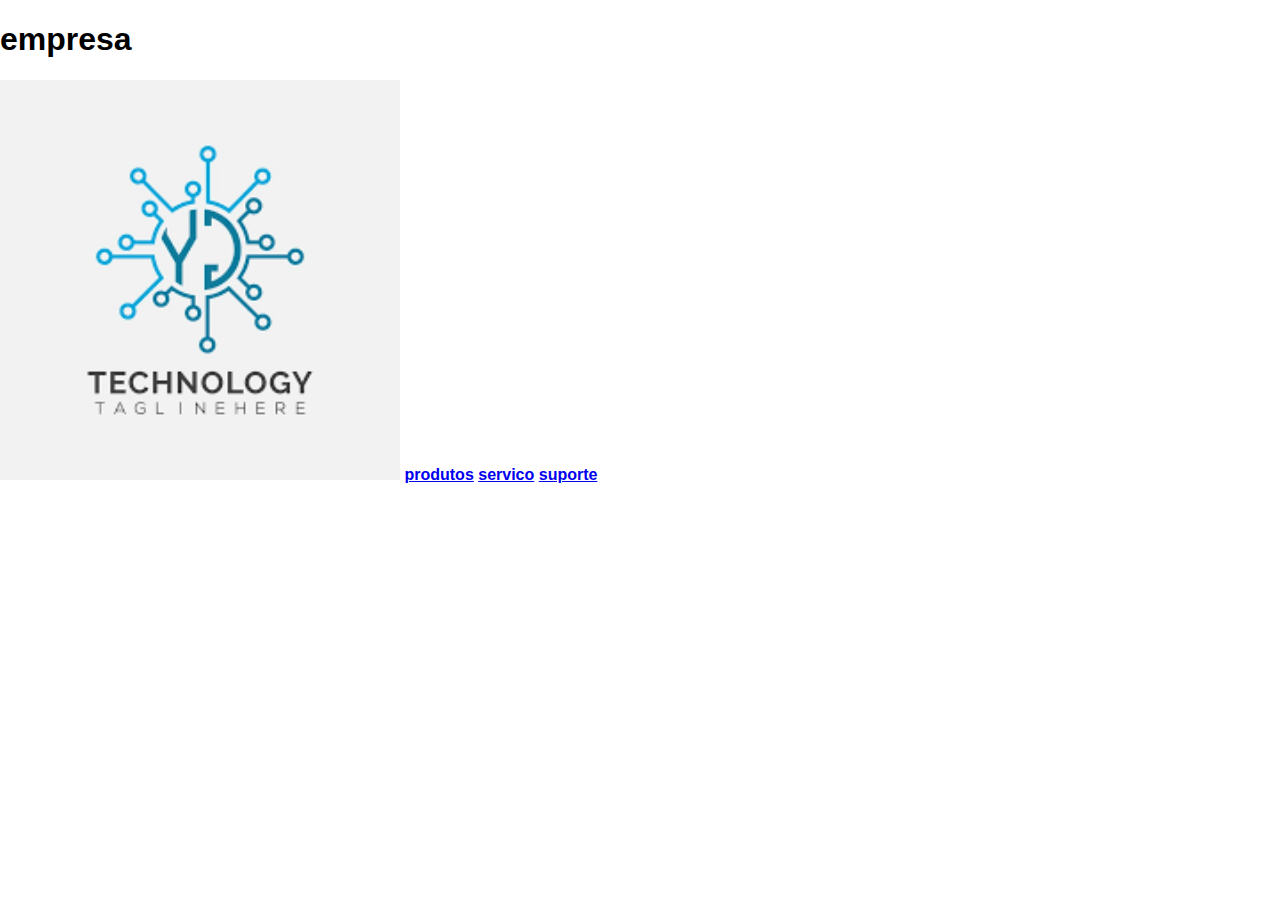
<file: index.html>
<!DOCTYPE html>
<html lang="en">
<head>
    <meta charset="UTF-8">
    <meta name="viewport" content="width=device-width, initial-scale=1.0">
    <title>empresa</title>
    <link rel="stylesheet" href="./styles.css"
</head>
<body>

<strong><h1>empresa</h1></strong>
<img src="logo.png" width="400px" height="400px">

<strong><a href="produtos.html">produtos</a> <a href="servicos.html">servico</a> <a href="suporte.html">suporte</a></strong>
    
</body>
</html>
</file>
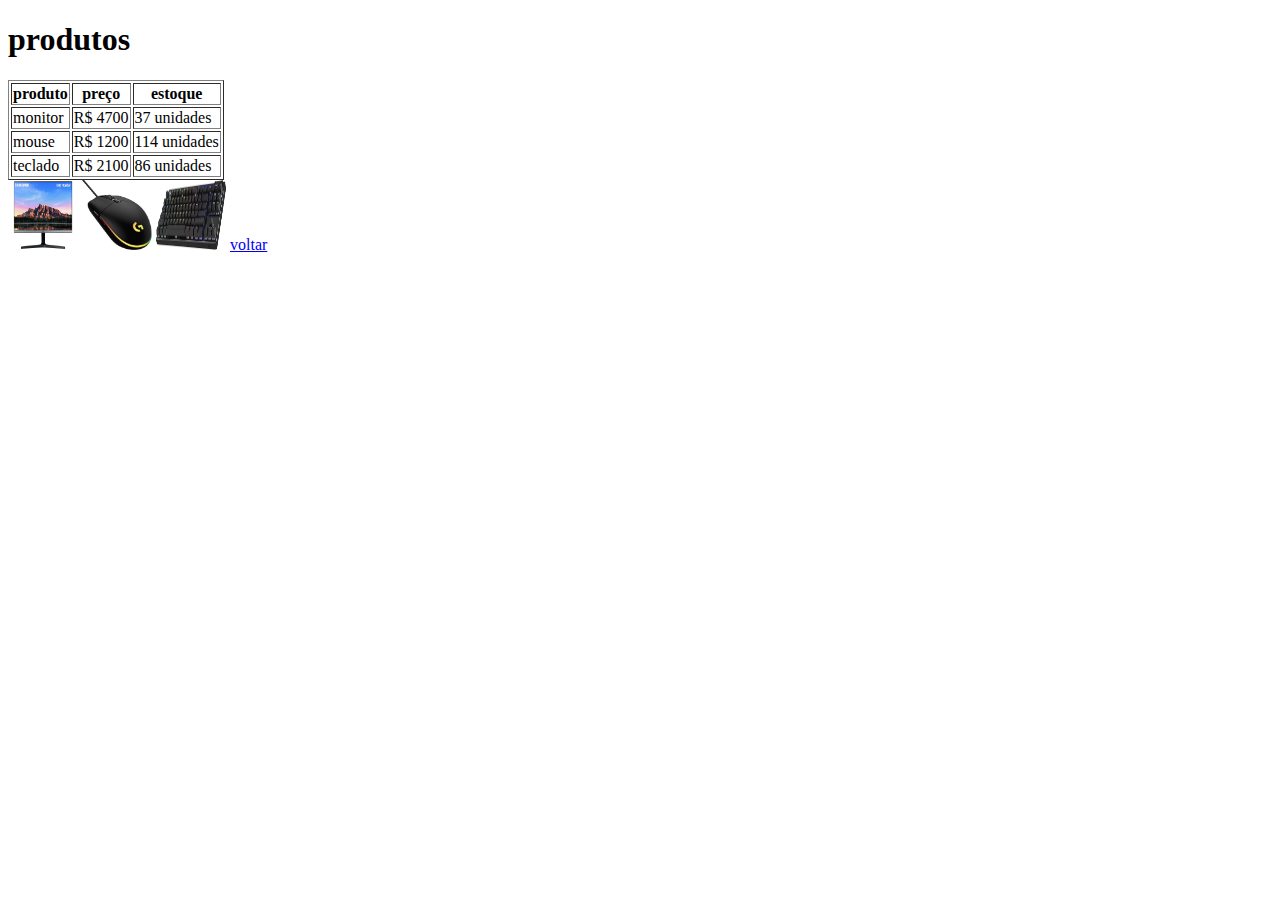
<file: produtos.html>
<!DOCTYPE html>
<html lang="en">
<head>
    <meta charset="UTF-8">
    <meta name="viewport" content="width=device-width, initial-scale=1.0">
    <title>produtos</title>
</head>
<body>
    
    <h1>produtos</h1>

<table border="1">

<tr>
    <th>produto</th>
    <th>preço</th>
    <th>estoque</th>

</tr>

<tr>
    <td>monitor</td>
    <td>R$ 4700</td>
    <td>37 unidades</td>
</tr>

<tr>
    <td>mouse</td>
    <td>R$ 1200</td>
    <td>114 unidades</td>
</tr>

<tr>
    <td>teclado</td>
    <td>R$ 2100</td>
    <td>86 unidades</td>
</tr>
</table>

<img src="monitor.png" width="70px" height="70px">
<img src="mouse.png" width="70px" height="70px">
<img src="teclado.png" width="70px" height="70px">


<a href="index.html">voltar</a>

</body>
</html>
</file>
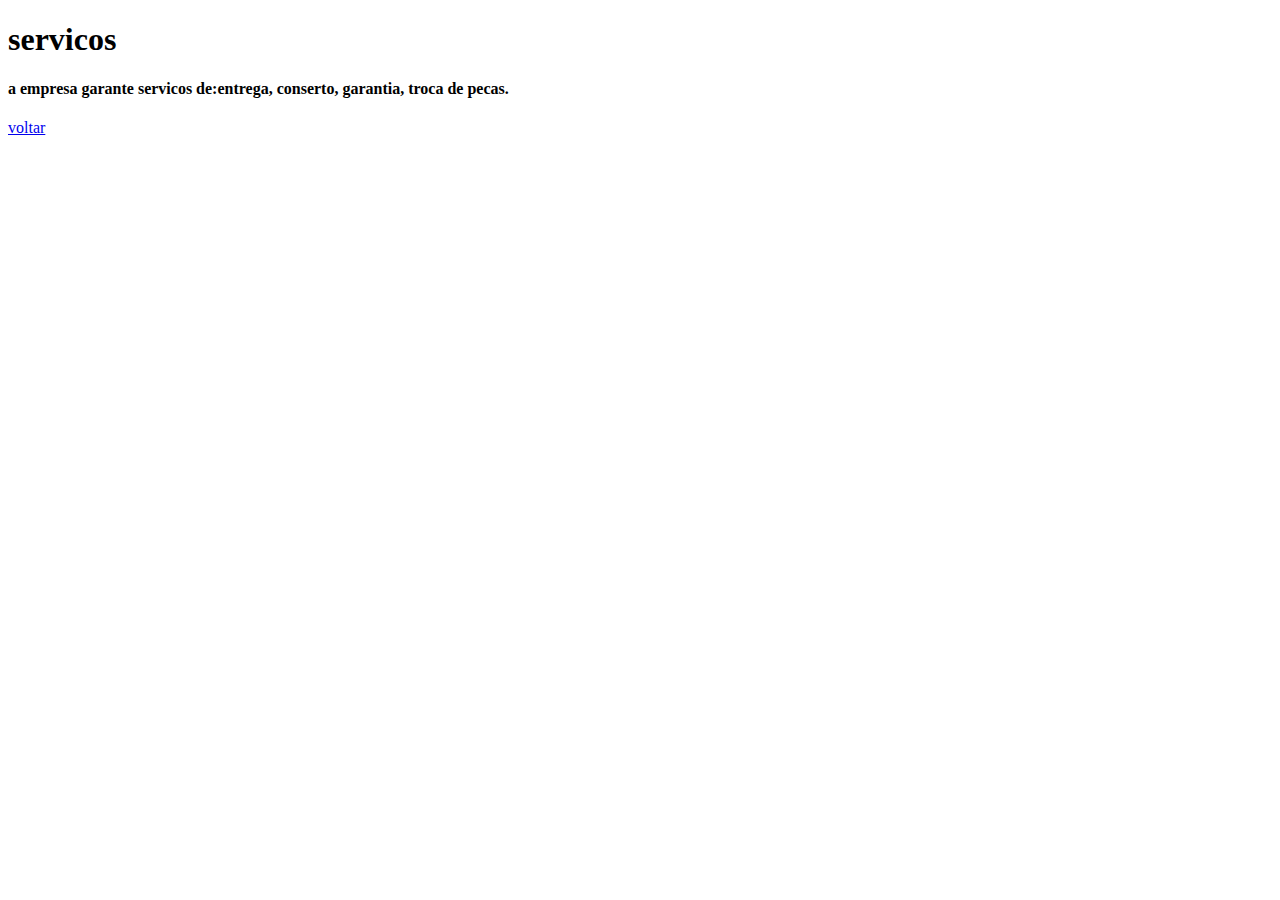
<file: servicos.html>
<!DOCTYPE html>
<html lang="en">
<head>
    <meta charset="UTF-8">
    <meta name="viewport" content="width=device-width, initial-scale=1.0">
    <title>servicos</title>
</head>
<body>
    
<h1>servicos</h1>

<h4>a empresa garante servicos de:entrega, conserto, garantia, troca de pecas.</h4>

<a href="index.html">voltar</a>

</body>
</html>
</file>
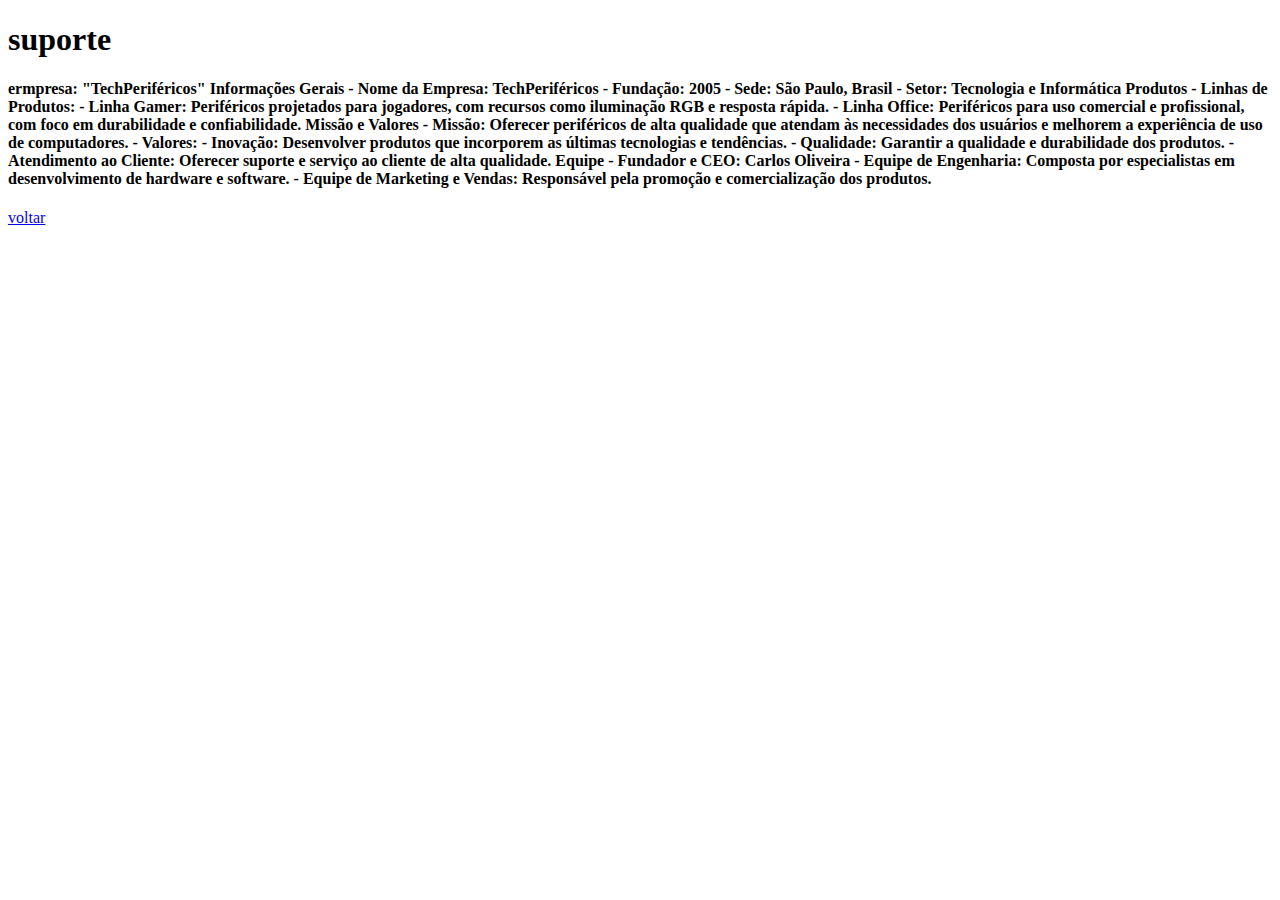
<file: suporte.html>
<!DOCTYPE html>
<html lang="en">
<head>
    <meta charset="UTF-8">
    <meta name="viewport" content="width=device-width, initial-scale=1.0">
    <title>suporte</title>
</head>
<body>
<h1>suporte</h1>
    <h4>ermpresa: "TechPeriféricos"
Informações Gerais
- Nome da Empresa: TechPeriféricos
- Fundação: 2005
- Sede: São Paulo, Brasil
- Setor: Tecnologia e Informática

Produtos
- Linhas de Produtos:
    - Linha Gamer: Periféricos projetados para jogadores, com recursos como iluminação RGB e resposta rápida.
    - Linha Office: Periféricos para uso comercial e profissional, com foco em durabilidade e confiabilidade.

Missão e Valores
- Missão: Oferecer periféricos de alta qualidade que atendam às necessidades dos usuários e melhorem a experiência de uso de computadores.
- Valores:
    - Inovação: Desenvolver produtos que incorporem as últimas tecnologias e tendências.
    - Qualidade: Garantir a qualidade e durabilidade dos produtos.
    - Atendimento ao Cliente: Oferecer suporte e serviço ao cliente de alta qualidade.

Equipe
- Fundador e CEO: Carlos Oliveira
- Equipe de Engenharia: Composta por especialistas em desenvolvimento de hardware e software.
- Equipe de Marketing e Vendas: Responsável pela promoção e comercialização dos produtos.

</h4><a href="index.html">voltar</a>

</body>
</html>
</file>
<file: styles.css>
body {
    font-family: Arial, sans-serif;
    margin: 0;
    padding: 0;
}
header {
    background-color: #4CAF50;
    color: white;
    text-align: center;
    padding: 20px;
}
main {
    padding: 20px;
}
footer {
    background-color: #333;
    color: white;
    text-align: center;
    padding: 10px;
    position: fixed;
    bottom: 0;
    width: 100%;
}

table {
    width: 50%;

}
</file>
